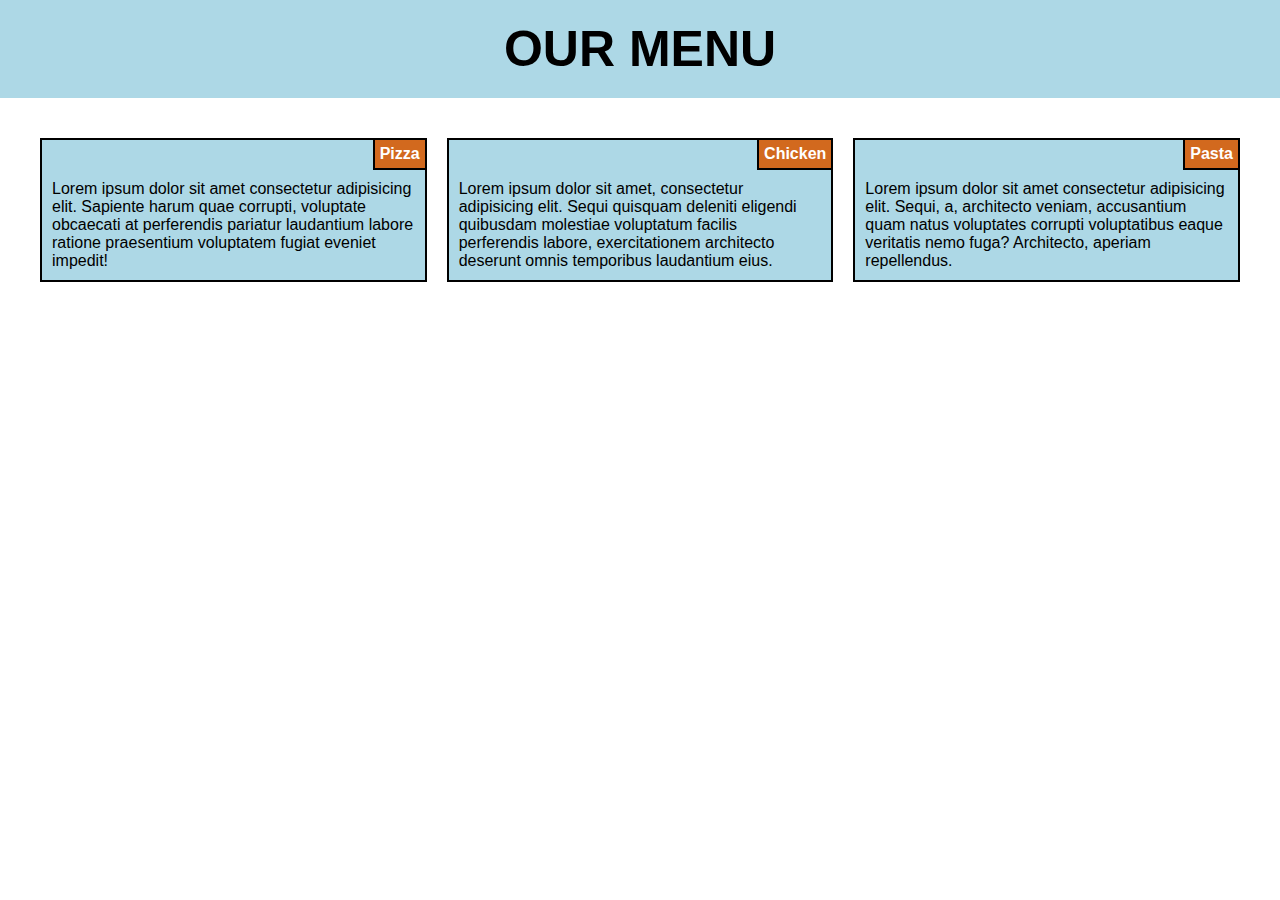
<file: Module2-solution/index.html>
<!DOCTYPE html>
<html lang="en">
<head>
    <meta charset="UTF-8" />
    <meta http-equiv="X-UA-Compatible" content="IE=edge" />
    <meta name="viewport" content="width=device-width, initial-scale=1.0" />
    <title>Module2-Solution</title>
    <link rel="stylesheet" href="style.css" />
</head>
<body>
    <h1>OUR MENU</h1>
    <div class="container">
        <div class="items">
            <h4>Pizza</h4>
            <p>Lorem ipsum dolor sit amet consectetur adipisicing elit. Sapiente harum quae corrupti, voluptate obcaecati at perferendis pariatur laudantium labore ratione praesentium voluptatem fugiat eveniet impedit!</p>
        </div>
        <div class="items">
            <h4>Chicken</h4>
            <p>Lorem ipsum dolor sit amet, consectetur adipisicing elit. Sequi quisquam deleniti eligendi quibusdam molestiae voluptatum facilis perferendis labore, exercitationem architecto deserunt omnis temporibus laudantium eius.</p>
        </div>
        <div class="items item-3">
            <h4>Pasta</h4>
            <p>Lorem ipsum dolor sit amet consectetur adipisicing elit. Sequi, a, architecto veniam, accusantium quam natus voluptates corrupti voluptatibus eaque veritatis nemo fuga? Architecto, aperiam repellendus.</p>
        </div>
    </div>
</body>
</html>
</file>
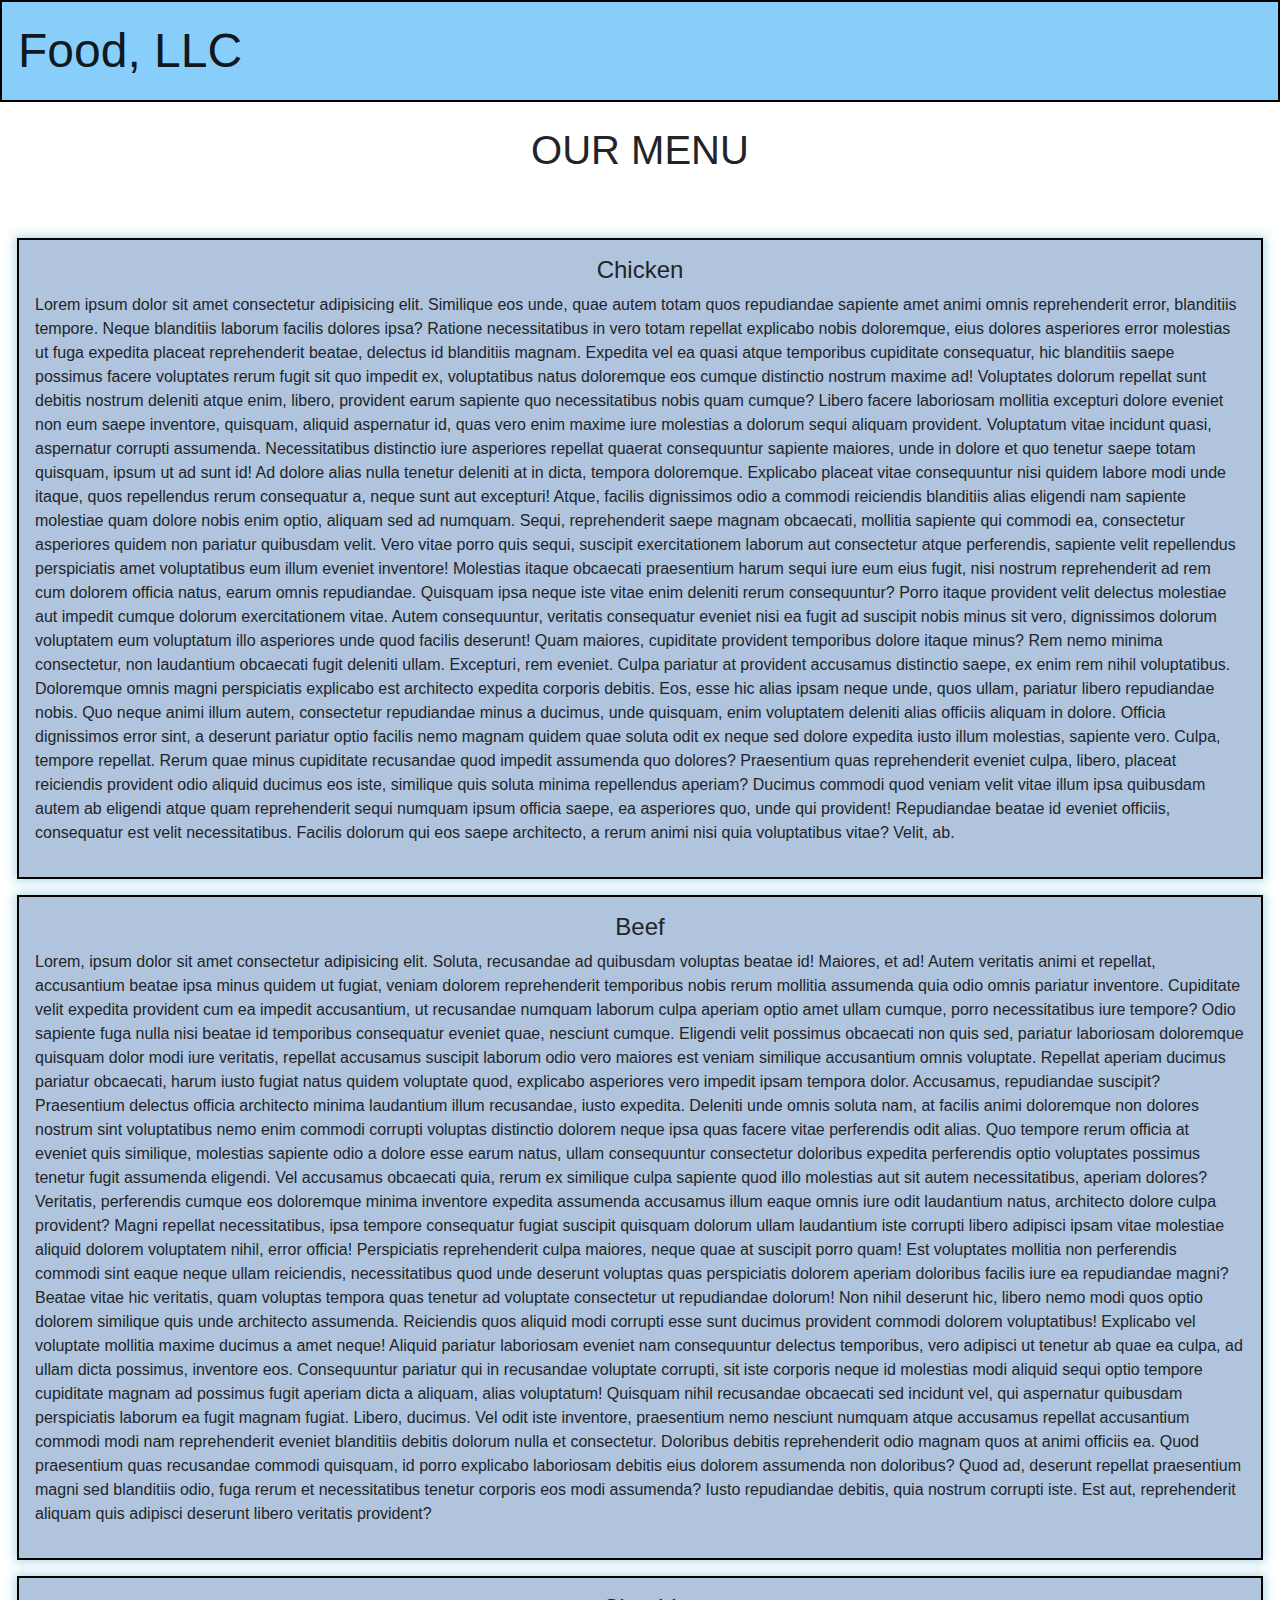
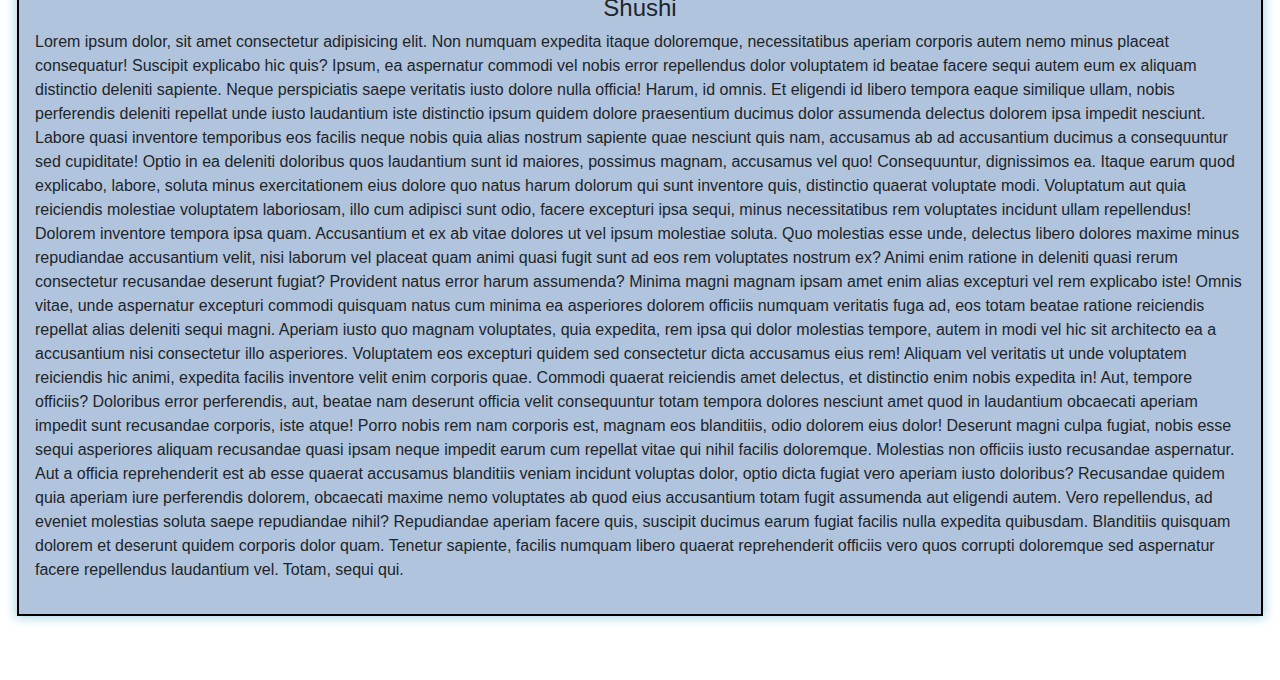
<file: Module3-solution/index.html>
<!DOCTYPE html>
<html lang="en">
<head>
    <meta charset="UTF-8">
    <meta http-equiv="X-UA-Compatible" content="IE=edge">
    <meta name="viewport" content="width=device-width, initial-scale=1.0">
    <title>Module-3 Solution</title>
    <link rel="stylesheet" href="css/bootstrap.min.css">
    <link rel="stylesheet" href="css/styles.css">
</head>
<body>
    <header>
        <nav class="navbar navbar-expand-lg navbar-light">
            <a class="navbar-brand" href="#">Food, LLC</a>
            <button class="navbar-toggler d-block d-md-none" id="toggler-border" type="button" data-toggle="collapse" data-target="#navbarTogglerDemo02" aria-controls="navbarTogglerDemo02" aria-expanded="false" aria-label="Toggle navigation">
                <span class="navbar-toggler-icon"></span>
            </button>
            <div class="collapse navbar-collapse" id="navbarTogglerDemo02">
                <ul class="navbar-nav mr-auto mt-2 mt-lg-0" id="nav-list">
                    <li class="nav-item d-block d-md-none">
                        <a class="nav-link" href="#Chicken">Chicken</a>
                    </li>
                    <li class="nav-item d-block d-md-none">
                        <a class="nav-link" href="#Beef">Beef</a>
                    </li>
                    <li class="nav-item d-block d-md-none">
                        <a class="nav-link" href="#Shushi">Shushi</a>
                    </li>
                </ul>
            </div>
        </nav>
    </header>
    <h1 class="text-center mt-4">OUR MENU</h1>
    <div class="container-fluid">
        <div class="row">
            <div class="col-xs-12" id="Chicken">
                <h4 class="text-center">Chicken</h4>
                <p>Lorem ipsum dolor sit amet consectetur adipisicing elit. Similique eos unde, quae autem totam quos repudiandae sapiente amet animi omnis reprehenderit error, blanditiis tempore. Neque blanditiis laborum facilis dolores ipsa? Ratione necessitatibus in vero totam repellat explicabo nobis doloremque, eius dolores asperiores error molestias ut fuga expedita placeat reprehenderit beatae, delectus id blanditiis magnam. Expedita vel ea quasi atque temporibus cupiditate consequatur, hic blanditiis saepe possimus facere voluptates rerum fugit sit quo impedit ex, voluptatibus natus doloremque eos cumque distinctio nostrum maxime ad! Voluptates dolorum repellat sunt debitis nostrum deleniti atque enim, libero, provident earum sapiente quo necessitatibus nobis quam cumque? Libero facere laboriosam mollitia excepturi dolore eveniet non eum saepe inventore, quisquam, aliquid aspernatur id, quas vero enim maxime iure molestias a dolorum sequi aliquam provident. Voluptatum vitae incidunt quasi, aspernatur corrupti assumenda. Necessitatibus distinctio iure asperiores repellat quaerat consequuntur sapiente maiores, unde in dolore et quo tenetur saepe totam quisquam, ipsum ut ad sunt id! Ad dolore alias nulla tenetur deleniti at in dicta, tempora doloremque. Explicabo placeat vitae consequuntur nisi quidem labore modi unde itaque, quos repellendus rerum consequatur a, neque sunt aut excepturi! Atque, facilis dignissimos odio a commodi reiciendis blanditiis alias eligendi nam sapiente molestiae quam dolore nobis enim optio, aliquam sed ad numquam. Sequi, reprehenderit saepe magnam obcaecati, mollitia sapiente qui commodi ea, consectetur asperiores quidem non pariatur quibusdam velit. Vero vitae porro quis sequi, suscipit exercitationem laborum aut consectetur atque perferendis, sapiente velit repellendus perspiciatis amet voluptatibus eum illum eveniet inventore! Molestias itaque obcaecati praesentium harum sequi iure eum eius fugit, nisi nostrum reprehenderit ad rem cum dolorem officia natus, earum omnis repudiandae. Quisquam ipsa neque iste vitae enim deleniti rerum consequuntur? Porro itaque provident velit delectus molestiae aut impedit cumque dolorum exercitationem vitae. Autem consequuntur, veritatis consequatur eveniet nisi ea fugit ad suscipit nobis minus sit vero, dignissimos dolorum voluptatem eum voluptatum illo asperiores unde quod facilis deserunt! Quam maiores, cupiditate provident temporibus dolore itaque minus? Rem nemo minima consectetur, non laudantium obcaecati fugit deleniti ullam. Excepturi, rem eveniet. Culpa pariatur at provident accusamus distinctio saepe, ex enim rem nihil voluptatibus. Doloremque omnis magni perspiciatis explicabo est architecto expedita corporis debitis. Eos, esse hic alias ipsam neque unde, quos ullam, pariatur libero repudiandae nobis. Quo neque animi illum autem, consectetur repudiandae minus a ducimus, unde quisquam, enim voluptatem deleniti alias officiis aliquam in dolore. Officia dignissimos error sint, a deserunt pariatur optio facilis nemo magnam quidem quae soluta odit ex neque sed dolore expedita iusto illum molestias, sapiente vero. Culpa, tempore repellat. Rerum quae minus cupiditate recusandae quod impedit assumenda quo dolores? Praesentium quas reprehenderit eveniet culpa, libero, placeat reiciendis provident odio aliquid ducimus eos iste, similique quis soluta minima repellendus aperiam? Ducimus commodi quod veniam velit vitae illum ipsa quibusdam autem ab eligendi atque quam reprehenderit sequi numquam ipsum officia saepe, ea asperiores quo, unde qui provident! Repudiandae beatae id eveniet officiis, consequatur est velit necessitatibus. Facilis dolorum qui eos saepe architecto, a rerum animi nisi quia voluptatibus vitae? Velit, ab.</p>
            </div>
        </div>
        <div class="row">
            <div class="col-xs-12" id="Beef">
                <h4 class="text-center">Beef</h4>
                <p>Lorem, ipsum dolor sit amet consectetur adipisicing elit. Soluta, recusandae ad quibusdam voluptas beatae id! Maiores, et ad! Autem veritatis animi et repellat, accusantium beatae ipsa minus quidem ut fugiat, veniam dolorem reprehenderit temporibus nobis rerum mollitia assumenda quia odio omnis pariatur inventore. Cupiditate velit expedita provident cum ea impedit accusantium, ut recusandae numquam laborum culpa aperiam optio amet ullam cumque, porro necessitatibus iure tempore? Odio sapiente fuga nulla nisi beatae id temporibus consequatur eveniet quae, nesciunt cumque. Eligendi velit possimus obcaecati non quis sed, pariatur laboriosam doloremque quisquam dolor modi iure veritatis, repellat accusamus suscipit laborum odio vero maiores est veniam similique accusantium omnis voluptate. Repellat aperiam ducimus pariatur obcaecati, harum iusto fugiat natus quidem voluptate quod, explicabo asperiores vero impedit ipsam tempora dolor. Accusamus, repudiandae suscipit? Praesentium delectus officia architecto minima laudantium illum recusandae, iusto expedita. Deleniti unde omnis soluta nam, at facilis animi doloremque non dolores nostrum sint voluptatibus nemo enim commodi corrupti voluptas distinctio dolorem neque ipsa quas facere vitae perferendis odit alias. Quo tempore rerum officia at eveniet quis similique, molestias sapiente odio a dolore esse earum natus, ullam consequuntur consectetur doloribus expedita perferendis optio voluptates possimus tenetur fugit assumenda eligendi. Vel accusamus obcaecati quia, rerum ex similique culpa sapiente quod illo molestias aut sit autem necessitatibus, aperiam dolores? Veritatis, perferendis cumque eos doloremque minima inventore expedita assumenda accusamus illum eaque omnis iure odit laudantium natus, architecto dolore culpa provident? Magni repellat necessitatibus, ipsa tempore consequatur fugiat suscipit quisquam dolorum ullam laudantium iste corrupti libero adipisci ipsam vitae molestiae aliquid dolorem voluptatem nihil, error officia! Perspiciatis reprehenderit culpa maiores, neque quae at suscipit porro quam! Est voluptates mollitia non perferendis commodi sint eaque neque ullam reiciendis, necessitatibus quod unde deserunt voluptas quas perspiciatis dolorem aperiam doloribus facilis iure ea repudiandae magni? Beatae vitae hic veritatis, quam voluptas tempora quas tenetur ad voluptate consectetur ut repudiandae dolorum! Non nihil deserunt hic, libero nemo modi quos optio dolorem similique quis unde architecto assumenda. Reiciendis quos aliquid modi corrupti esse sunt ducimus provident commodi dolorem voluptatibus! Explicabo vel voluptate mollitia maxime ducimus a amet neque! Aliquid pariatur laboriosam eveniet nam consequuntur delectus temporibus, vero adipisci ut tenetur ab quae ea culpa, ad ullam dicta possimus, inventore eos. Consequuntur pariatur qui in recusandae voluptate corrupti, sit iste corporis neque id molestias modi aliquid sequi optio tempore cupiditate magnam ad possimus fugit aperiam dicta a aliquam, alias voluptatum! Quisquam nihil recusandae obcaecati sed incidunt vel, qui aspernatur quibusdam perspiciatis laborum ea fugit magnam fugiat. Libero, ducimus. Vel odit iste inventore, praesentium nemo nesciunt numquam atque accusamus repellat accusantium commodi modi nam reprehenderit eveniet blanditiis debitis dolorum nulla et consectetur. Doloribus debitis reprehenderit odio magnam quos at animi officiis ea. Quod praesentium quas recusandae commodi quisquam, id porro explicabo laboriosam debitis eius dolorem assumenda non doloribus? Quod ad, deserunt repellat praesentium magni sed blanditiis odio, fuga rerum et necessitatibus tenetur corporis eos modi assumenda? Iusto repudiandae debitis, quia nostrum corrupti iste. Est aut, reprehenderit aliquam quis adipisci deserunt libero veritatis provident?</p>
            </div>
        </div>
        <div class="row">
            <div class="col-xs-12" id="Shushi">
                <h4 class="text-center">Shushi</h4>
                <p>Lorem ipsum dolor, sit amet consectetur adipisicing elit. Non numquam expedita itaque doloremque, necessitatibus aperiam corporis autem nemo minus placeat consequatur! Suscipit explicabo hic quis? Ipsum, ea aspernatur commodi vel nobis error repellendus dolor voluptatem id beatae facere sequi autem eum ex aliquam distinctio deleniti sapiente. Neque perspiciatis saepe veritatis iusto dolore nulla officia! Harum, id omnis. Et eligendi id libero tempora eaque similique ullam, nobis perferendis deleniti repellat unde iusto laudantium iste distinctio ipsum quidem dolore praesentium ducimus dolor assumenda delectus dolorem ipsa impedit nesciunt. Labore quasi inventore temporibus eos facilis neque nobis quia alias nostrum sapiente quae nesciunt quis nam, accusamus ab ad accusantium ducimus a consequuntur sed cupiditate! Optio in ea deleniti doloribus quos laudantium sunt id maiores, possimus magnam, accusamus vel quo! Consequuntur, dignissimos ea. Itaque earum quod explicabo, labore, soluta minus exercitationem eius dolore quo natus harum dolorum qui sunt inventore quis, distinctio quaerat voluptate modi. Voluptatum aut quia reiciendis molestiae voluptatem laboriosam, illo cum adipisci sunt odio, facere excepturi ipsa sequi, minus necessitatibus rem voluptates incidunt ullam repellendus! Dolorem inventore tempora ipsa quam. Accusantium et ex ab vitae dolores ut vel ipsum molestiae soluta. Quo molestias esse unde, delectus libero dolores maxime minus repudiandae accusantium velit, nisi laborum vel placeat quam animi quasi fugit sunt ad eos rem voluptates nostrum ex? Animi enim ratione in deleniti quasi rerum consectetur recusandae deserunt fugiat? Provident natus error harum assumenda? Minima magni magnam ipsam amet enim alias excepturi vel rem explicabo iste! Omnis vitae, unde aspernatur excepturi commodi quisquam natus cum minima ea asperiores dolorem officiis numquam veritatis fuga ad, eos totam beatae ratione reiciendis repellat alias deleniti sequi magni. Aperiam iusto quo magnam voluptates, quia expedita, rem ipsa qui dolor molestias tempore, autem in modi vel hic sit architecto ea a accusantium nisi consectetur illo asperiores. Voluptatem eos excepturi quidem sed consectetur dicta accusamus eius rem! Aliquam vel veritatis ut unde voluptatem reiciendis hic animi, expedita facilis inventore velit enim corporis quae. Commodi quaerat reiciendis amet delectus, et distinctio enim nobis expedita in! Aut, tempore officiis? Doloribus error perferendis, aut, beatae nam deserunt officia velit consequuntur totam tempora dolores nesciunt amet quod in laudantium obcaecati aperiam impedit sunt recusandae corporis, iste atque! Porro nobis rem nam corporis est, magnam eos blanditiis, odio dolorem eius dolor! Deserunt magni culpa fugiat, nobis esse sequi asperiores aliquam recusandae quasi ipsam neque impedit earum cum repellat vitae qui nihil facilis doloremque. Molestias non officiis iusto recusandae aspernatur. Aut a officia reprehenderit est ab esse quaerat accusamus blanditiis veniam incidunt voluptas dolor, optio dicta fugiat vero aperiam iusto doloribus? Recusandae quidem quia aperiam iure perferendis dolorem, obcaecati maxime nemo voluptates ab quod eius accusantium totam fugit assumenda aut eligendi autem. Vero repellendus, ad eveniet molestias soluta saepe repudiandae nihil? Repudiandae aperiam facere quis, suscipit ducimus earum fugiat facilis nulla expedita quibusdam. Blanditiis quisquam dolorem et deserunt quidem corporis dolor quam. Tenetur sapiente, facilis numquam libero quaerat reprehenderit officiis vero quos corrupti doloremque sed aspernatur facere repellendus laudantium vel. Totam, sequi qui.</p>
            </div>
        </div>
    </div>

    <!-- jQuery first, then Popper.js, then Bootstrap JS -->
    <script src="https://code.jquery.com/jquery-3.3.1.slim.min.js" integrity="sha384-q8i/X+965DzO0rT7abK41JStQIAqVgRVzpbzo5smXKp4YfRvH+8abtTE1Pi6jizo" crossorigin="anonymous"></script>
    <script src="https://cdnjs.cloudflare.com/ajax/libs/popper.js/1.14.6/umd/popper.min.js" integrity="sha384-wHAiFfRlMFy6i5SRaxvfOCifBUQy1xHdJ/yoi7FRNXMRBu5WHdZYu1hA6ZOblgut" crossorigin="anonymous"></script>
    <script src="https://stackpath.bootstrapcdn.com/bootstrap/4.2.1/js/bootstrap.min.js" integrity="sha384-B0UglyR+jN6CkvvICOB2joaf5I4l3gm9GU6Hc1og6Ls7i6U/mkkaduKaBhlAXv9k" crossorigin="anonymous"></script>
</body>
</html>
</file>
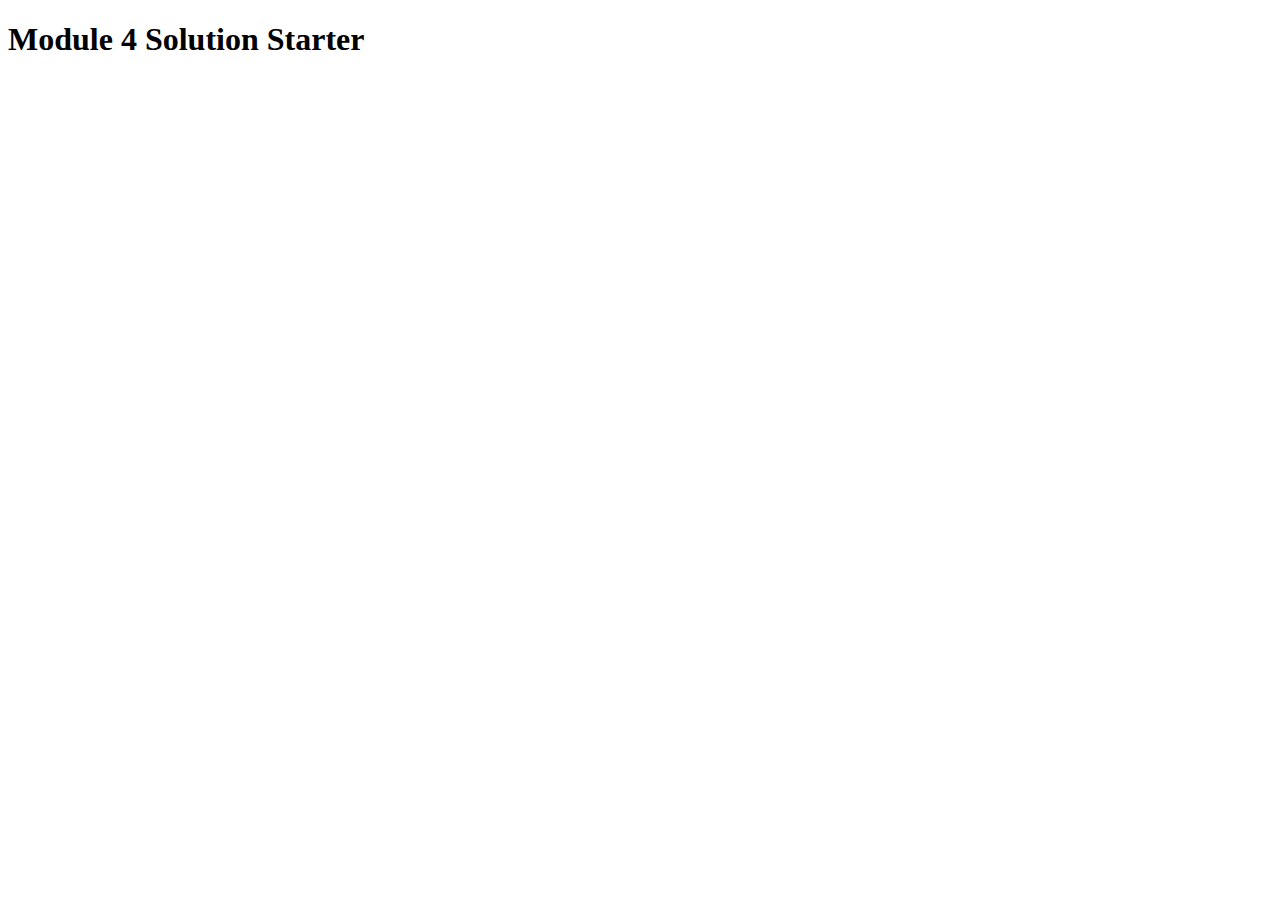
<file: Module4-solution/index.html>
<!DOCTYPE html>
<html>
<head>
  <meta charset="utf-8">
  <title>Module 4 Solution Starter</title>
  <script src="SpeakHello.js"></script>
  <script src="SpeakGoodBye.js"></script>
  <script src="script.js"></script>
</head>
<body>
  <h1>Module 4 Solution Starter</h1>
</body>
</html>
</file>
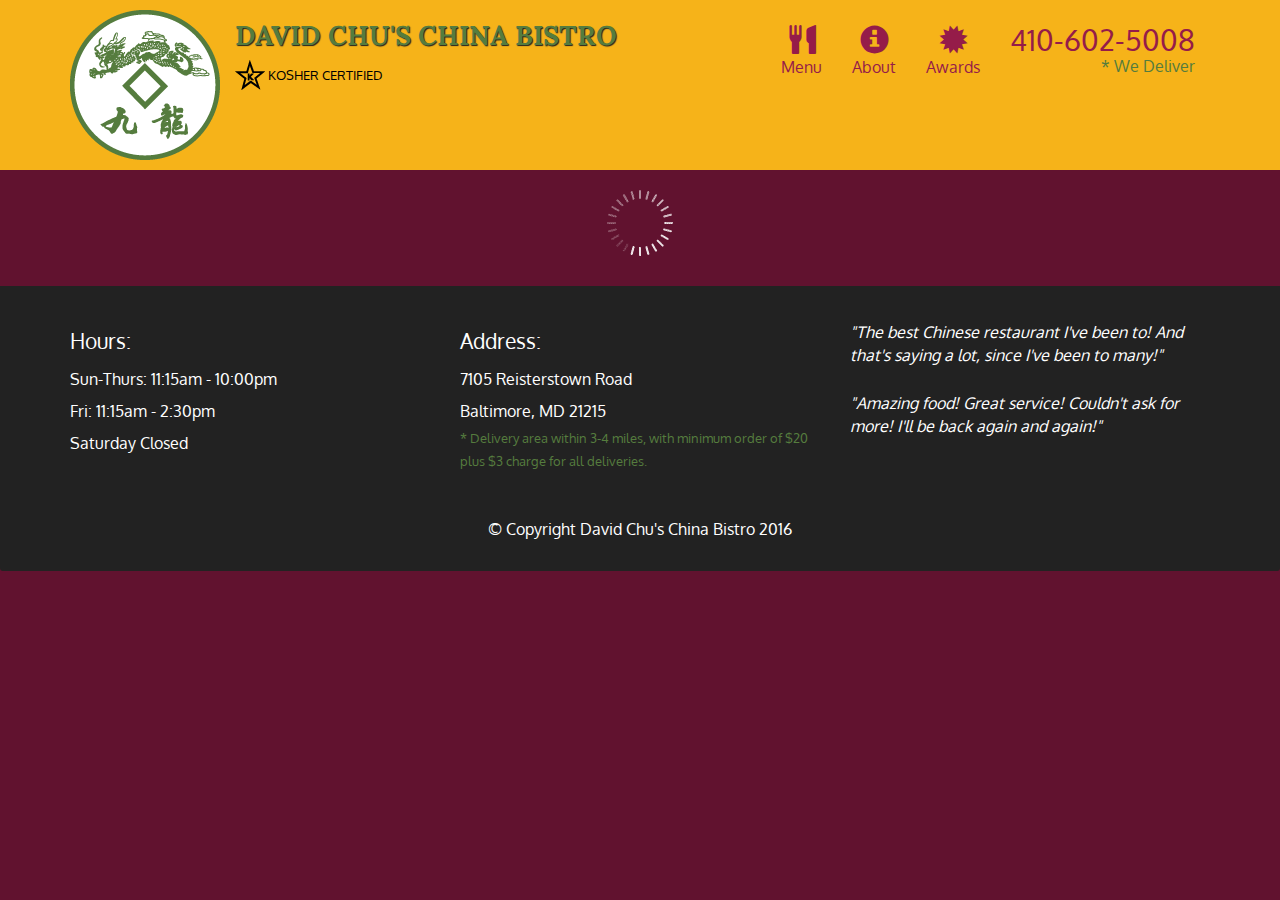
<file: Module5-solution/index.html>
<!doctype html>
<html lang="en">
  <head>
    <meta charset="utf-8">
    <meta http-equiv="X-UA-Compatible" content="IE=edge">
    <meta name="viewport" content="width=device-width, initial-scale=1">
    <title>David Chu's China Bistro</title>
    <link rel="stylesheet" href="css/bootstrap.min.css">
    <link rel="stylesheet" href="css/styles.css">
    <link href='https://fonts.googleapis.com/css?family=Oxygen:400,300,700' rel='stylesheet' type='text/css'>
    <link href='https://fonts.googleapis.com/css?family=Lora' rel='stylesheet' type='text/css'>
  </head>
<body>
  <header>
    <nav id="header-nav" class="navbar navbar-default">
      <div class="container">
        <div class="navbar-header">
          <a href="index.html" class="pull-left visible-md visible-lg">
            <div id="logo-img" alt="Logo image"></div>
          </a>

          <div class="navbar-brand">
            <a href="index.html"><h1>David Chu's China Bistro</h1></a>
            <p>
              <img src="images/star-k-logo.png" alt="Kosher certification">
              <span>Kosher Certified</span>
            </p>
          </div>

          <button id="navbarToggle" type="button" class="navbar-toggle collapsed" data-toggle="collapse" data-target="#collapsable-nav" aria-expanded="false">
            <span class="sr-only">Toggle navigation</span>
            <span class="icon-bar"></span>
            <span class="icon-bar"></span>
            <span class="icon-bar"></span>
          </button>
        </div>
        
        <div id="collapsable-nav" class="collapse navbar-collapse">
           <ul id="nav-list" class="nav navbar-nav navbar-right">
            <li id="navHomeButton" class="visible-xs active">
              <a href="index.html">
                <span class="glyphicon glyphicon-home"></span> Home</a>
            </li>
            <li id="navMenuButton">
              <a href="#" onclick="$dc.loadMenuCategories();">
                <span class="glyphicon glyphicon-cutlery"></span><br class="hidden-xs"> Menu</a>
            </li>
            <li>
              <a href="#">
                <span class="glyphicon glyphicon-info-sign"></span><br class="hidden-xs"> About</a>
            </li>
            <li>
              <a href="#">
                <span class="glyphicon glyphicon-certificate"></span><br class="hidden-xs"> Awards</a>
            </li>
            <li id="phone" class="hidden-xs">
              <a href="tel:410-602-5008">
                <span>410-602-5008</span></a><div>* We Deliver</div>
            </li>
          </ul><!-- #nav-list -->
        </div><!-- .collapse .navbar-collapse -->
      </div><!-- .container -->
    </nav><!-- #header-nav -->
  </header>

  <div id="call-btn" class="visible-xs">
    <a class="btn" href="tel:410-602-5008">
    <span class="glyphicon glyphicon-earphone"></span>
    410-602-5008
    </a>
  </div>
  <div id="xs-deliver" class="text-center visible-xs">* We Deliver</div>

  <div id="main-content" class="container"></div>

  <footer class="panel-footer">
    <div class="container">
      <div class="row">
        <section id="hours" class="col-sm-4">
          <span>Hours:</span><br>
          Sun-Thurs: 11:15am - 10:00pm<br>
          Fri: 11:15am - 2:30pm<br>
          Saturday Closed
          <hr class="visible-xs">
        </section>
        <section id="address" class="col-sm-4">
          <span>Address:</span><br>
          7105 Reisterstown Road<br>
          Baltimore, MD 21215
          <p>* Delivery area within 3-4 miles, with minimum order of $20 plus $3 charge for all deliveries.</p>
          <hr class="visible-xs">
        </section>
        <section id="testimonials" class="col-sm-4">
          <p>"The best Chinese restaurant I've been to! And that's saying a lot, since I've been to many!"</p>
          <p>"Amazing food! Great service! Couldn't ask for more! I'll be back again and again!"</p>
        </section>
      </div>
      <div class="text-center">&copy; Copyright David Chu's China Bistro 2016</div>
    </div>
  </footer>

  <!-- jQuery (Bootstrap JS plugins depend on it) -->
  <script src="js/jquery-2.1.4.min.js"></script>
  <script src="js/bootstrap.min.js"></script>
  <script src="js/ajax-utils.js"></script>
  <script src="js/script.js"></script>
</body>
</html>
</file>
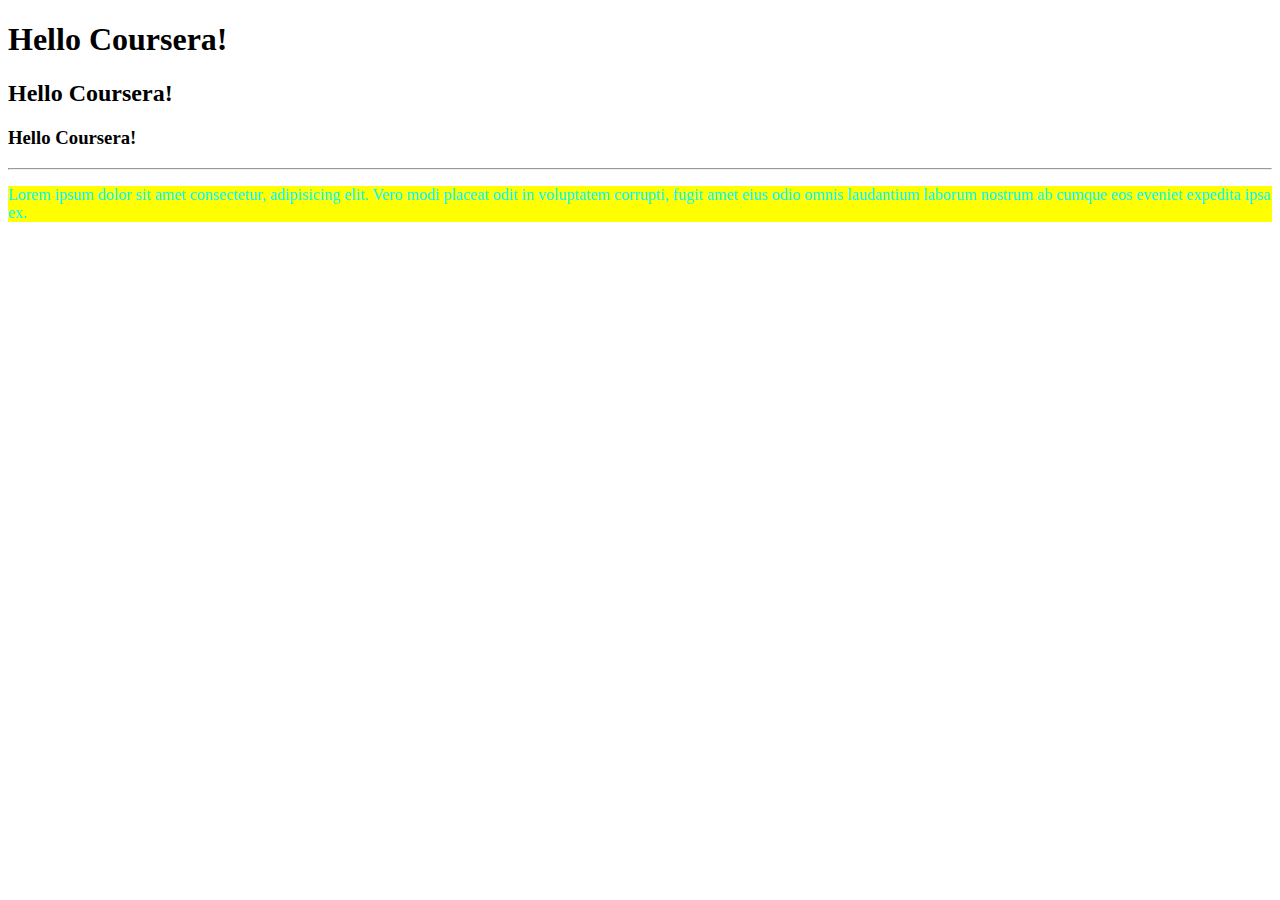
<file: site/index.html>
<!DOCTYPE html>
<html lang="en">
  <head>
    <meta charset="UTF-8" />
    <meta http-equiv="X-UA-Compatible" content="IE=edge" />
    <meta name="viewport" content="width=device-width, initial-scale=1.0" />
    <title>Hello Coursera!</title>
    <style>
        p {
            color: aqua;
            background-color: yellow;
        }
    </style>
  </head>
  <body>
    <h1>Hello Coursera!</h1>
    <h2>Hello Coursera!</h2>
    <h3>Hello Coursera!</h3>
    <hr />
    <p>
      Lorem ipsum dolor sit amet consectetur, adipisicing elit. Vero modi
      placeat odit in voluptatem corrupti, fugit amet eius odio omnis laudantium
      laborum nostrum ab cumque eos eveniet expedita ipsa ex.
    </p>
  </body>
</html>
</file>
<file: Module2-solution/style.css>
* {
    margin: 0px;
    box-sizing: border-box;
    font-family: Arial, Helvetica, sans-serif;
}

h1 {
    text-align: center;
    font-size: 50px;
    background-color: lightblue;
    padding: 20px;
}

.container {
    display: grid;
    grid-template-columns: 1fr;
    grid-gap: 20px;
    margin: 40px;
}

.container .items {
    background-color: lightblue;
    border: 2px black solid;
}

.container .items h4 {
    float: right;
    border-bottom: 2px black solid;
    border-left: 2px black solid;
    color: white;
    background-color: chocolate;
    padding: 5px;
}

.container .items p {
    clear: right;
    padding: 10px;
}

@media screen and (min-width: 768px) and (max-width: 991px) {
    .container {
        grid-template-columns: 1fr 1fr;
    }

    .container .item-3 {
        grid-column-start: 1;
        grid-column-end: 3;
    }
}

@media screen and (min-width: 992px) {
    .container {
        grid-template-columns: repeat(3, 1fr);
    }
}
</file>
<file: Module3-solution/css/styles.css>
* {
    font-family: Arial, Helvetica, sans-serif;
}

.navbar {
    background-color: lightskyblue;
    border: 2px black solid;
}

.navbar .navbar-brand {
    font-size: 3em;
}

#nav-list {
    margin-top: 10px;
}

#nav-list a {
    color: #951C49;
    text-align: center;
}

#nav-list a:hover {
    background: #E7E7E7;
}

.container-fluid .row {
    border: 2px black solid;
    background-color: lightsteelblue;
}

.container-fluid {
    padding: 2em;
}

div {
    margin: 1rem;
}

header .navbar button#toggler-border, .navbar button.navbar-toggle .navbar-toggler-icon {
    border: 2px black solid;
}

header .navbar button#toggler-border:hover {
    background-color: blueviolet;
}

.row {
    box-shadow: 0 0 10px 2px lightblue;
}
</file>
<file: Module5-solution/css/styles.css>
body {
  font-size: 16px;
  color: #fff;
  background-color: #61122f;
  font-family: 'Oxygen', sans-serif;
}

/** HEADER **/
#header-nav {
  background-color: #f6b319;
  border-radius: 0;
  border: 0;
}

#logo-img {
  background: url('../images/restaurant-logo_large.png') no-repeat;
  width: 150px;
  height: 150px;
  margin: 10px 15px 10px 0;
}

.navbar-brand {
  padding-top: 25px;
}
.navbar-brand h1 { /* Restaurant name */
  font-family: 'Lora', serif;
  color: #557c3e;
  font-size: 1.5em;
  text-transform: uppercase;
  font-weight: bold;
  text-shadow: 1px 1px 1px #222;
  margin-top: 0;
  margin-bottom: 0;
  line-height: .75;
}
.navbar-brand a:hover, .navbar-brand a:focus {
  text-decoration: none;
}
.navbar-brand p { /* Kosher cert */
  color: #000;
  text-transform: uppercase;
  font-size: .7em;
  margin-top: 15px;
}
.navbar-brand p span { /* Star-K */
  vertical-align: middle;
}

#nav-list {
  margin-top: 10px;
}
#nav-list a {
  color: #951C49;
  text-align: center;
}
#nav-list a:hover {
  background: #E7E7E7;
}
#nav-list a span {
  font-size: 1.8em;
}

#phone {
  margin-top: 5px;
}
#phone a { /* Phone number */
  text-align: right;
  padding-bottom: 0;
}
#phone div { /* We Deliver */
  color: #557c3e;
  text-align: right;
  padding-right: 15px;
}

.navbar-header button.navbar-toggle, .navbar-header .icon-bar {
  border: 1px solid #61122f;
}
.navbar-header button.navbar-toggle {
  clear: both;
  margin-top: -30px;
}
/* END HEADER */

/* FOOTER */
.panel-footer {
  margin-top: 30px;
  padding-top: 35px;
  padding-bottom: 30px;
  background-color: #222;
  border-top: 0;
}
.panel-footer div.row {
  margin-bottom: 35px;
}
#hours, #address {
  line-height: 2;
}
#hours > span, #address > span {
  font-size: 1.3em;
}
#address p {
  color: #557c3e;
  font-size: .8em;
  line-height: 1.8;
}
#testimonials {
  font-style: italic;
}
#testimonials p:nth-child(2) {
  margin-top: 25px;
}
/* END FOOTER */



/* HOME PAGE */
.container .jumbotron {
  box-shadow: 0 0 50px #3F0C1F;
  border: 2px solid #3F0C1F;
}

#menu-tile, #specials-tile, #map-tile {
  height: 250px;
  width: 100%;
  margin-bottom: 15px;
  position: relative;
  border: 2px solid #3F0C1F;
  overflow: hidden;
}
#menu-tile:hover, #specials-tile:hover, #map-tile:hover {
  box-shadow: 0 1px 5px 1px #cccccc;
}
#menu-tile {
  background: url('../images/menu-tile.jpg') no-repeat;
  background-position: center;
}
#specials-tile {
  background: url('../images/specials-tile.jpg') no-repeat;
  background-position: center;
}
#menu-tile span, #specials-tile span, #map-tile span {
  position: absolute;
  bottom: 0;
  right: 0;
  width: 100%;
  text-align: center;
  font-size: 1.6em;
  text-transform: uppercase;
  background-color: #000;
  color: #fff;
  opacity: .8;
}
/* END HOME PAGE */

/* MENU CATEGORIES PAGE */
.category-tile { 
  position: relative;
  border: 2px solid #3F0C1F;
  overflow: hidden;
  width: 200px;
  height: 200px;
  margin: 0 auto 15px;
}
.category-tile span {
  position: absolute;
  bottom: 0;
  right: 0;
  width: 100%;
  text-align: center;
  font-size: 1.2em;
  text-transform: uppercase;
  background-color: #000;
  color: #fff;
  opacity: .8;
}
.category-tile:hover {
  box-shadow: 0 1px 5px 1px #cccccc;
}

#menu-categories-title + div {
  margin-bottom: 50px;
}
/* END MENU CATEGORIES PAGE */

/* SINGLE CATEGORY PAGE */
.menu-item-tile {
  margin-bottom: 25px;
}
.menu-item-tile hr {
  width: 80%;
}
.menu-item-tile .menu-item-price {
  font-size: 1.1em;
  text-align: right;
  margin-top: -15px;
  margin-right: -15px;
}
.menu-item-tile .menu-item-price span {
  font-size: .6em;
}
.menu-item-photo {
  position: relative;
  border: 2px solid #3F0C1F; 
  overflow: hidden;
  padding: 0;
  margin-right: -15px;
  margin-left: auto;
  margin-bottom: 20px;
  max-width: 250px;
}
.menu-item-photo div {
  position: absolute;
  bottom: 0;
  right: 0;
  width: 80px;
  background-color: #557c3e;
  text-align: center;
}
.menu-item-description {
  padding-right: 30px;
}
h3.menu-item-title {
  margin: 0 0 10px;
}
.menu-item-details {
  font-size: .9em;
  font-style: italic;
}
/* END SINGLE CATEGORY PAGE */


/********** Large devices only **********/
@media (min-width: 1200px) {
  .container .jumbotron {
    background: url('../images/jumbotron_1200.jpg') no-repeat;
    height: 675px;
  }
}

/********** Medium devices only **********/
@media (min-width: 992px) and (max-width: 1199px) {
  /* Header */
  #logo-img {
    background: url('../images/restaurant-logo_medium.png') no-repeat;
    width: 100px;
    height: 100px;
    margin: 5px 5px 5px 0;
  }
  /* End Header */

  /* Home Page */
  .container .jumbotron {
    background: url('../images/jumbotron_992.jpg') no-repeat;
    height: 558px;
  }
  /* End Home Page */
}

/********** Small devices only **********/
@media (min-width: 768px) and (max-width: 991px) {
  /* Home Page */
  .container .jumbotron {
    background: url('../images/jumbotron_768.jpg') no-repeat;
    height: 432px;
  }
  /* End Home Page */
}

/********** Extra small devices only **********/
@media (max-width: 767px) {
  /* Header */
  .navbar-brand {
    padding-top: 10px;
    height: 80px;
  }
  .navbar-brand h1 { /* Restaurant name */
    padding-top: 10px;
    font-size: 5vw; /* 1vw = 1% of viewport width */
  }
  .navbar-brand p { /* Kosher cert */
    font-size: .6em;
    margin-top: 12px;
  }
  .navbar-brand p img { /* Star-K */
    height: 20px;
  }

  #collapsable-nav a { /* Collapsed nav menu text */
    font-size: 1.2em;
  }
  #collapsable-nav a span { /* Collapsed nav menu glyph */
    font-size: 1em;
    margin-right: 5px;
  }

  #call-btn > a {
    font-size: 1.5em;
    display: block;
    margin: 0 20px;
    padding: 10px;
    border: 2px solid #fff;
    background-color: #f6b319;
    color: #951c49;
  }
  #xs-deliver {
    margin-top: 5px;
    font-size: .7em;
    letter-spacing: .1em;
    text-transform: uppercase;
  }
  /* End Header */

  /* Footer */
  .panel-footer section {
    margin-bottom: 30px;
    text-align: center;
  }
  .panel-footer section:nth-child(3) {
    margin-bottom: 0; /* margin already exists on the whole row */
  }
  .panel-footer section hr {
    width: 50%;
  }
  /* End Footer */

  /* Home Page */
  .container .jumbotron {
    margin-top: 30px;
    padding: 0;
  }
  #menu-tile, #specials-tile {
    width: 360px;
    margin: 0 auto 15px;
  }

  .menu-item-photo {
    margin-right: auto;
  }
  .menu-item-tile .menu-item-price {
    text-align: center;
  }
  .menu-item-description {
    text-align: center;;
  }
}


/********** Super extra small devices Only :-) (e.g., iPhone 4) **********/
@media (max-width: 479px) {
  /* Header */
  .navbar-brand h1 { /* Restaurant name */
    padding-top: 5px;
    font-size: 6vw;
  }
  /* End Header */
  
  /* Home page */
  #menu-tile, #specials-tile {
    width: 280px;
    margin: 0 auto 15px;
  }

  .col-xxs-12 {
    position: relative;
    min-height: 1px;
    padding-right: 15px;
    padding-left: 15px;
    float: left;
    width: 100%;
  }
}
</file>
